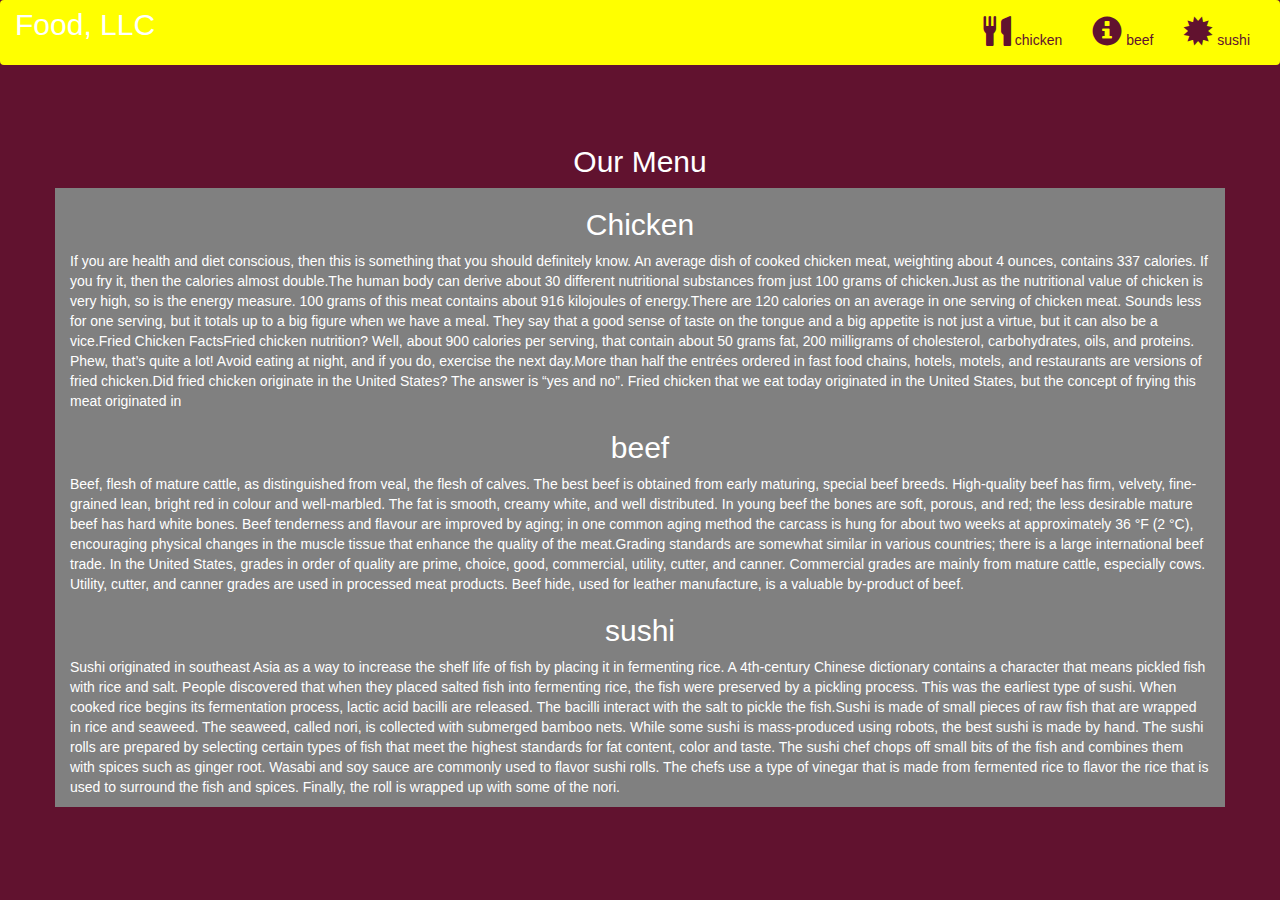
<file: assignment 3/index.html>
<!DOCTYPE html>
<html lang="en">
<head>
  <title>module3 assignment</title>
  <meta charset="utf-8">
  <meta name="viewport" content="width=device-width, initial-scale=1">
  <link rel="stylesheet" href="https://maxcdn.bootstrapcdn.com/bootstrap/3.4.1/css/bootstrap.min.css">
  <link rel="stylesheet" type="text/css" href="style.css">
  <script src="https://ajax.googleapis.com/ajax/libs/jquery/3.5.1/jquery.min.js"></script>
  <script src="https://maxcdn.bootstrapcdn.com/bootstrap/3.4.1/js/bootstrap.min.js"></script>
</head>
<body>

<nav class="navbar navbar-inverse">
  <div class="container-fluid">
    <div class="navbar-header">
      <button type="button" class="navbar-toggle" data-toggle="collapse" data-target="#myNavbar">
        <span class="icon-bar"></span>
        <span class="icon-bar"></span>
        <span class="icon-bar"></span>                        
      </button>
      <a class="navbar-brand" href="#" >Food, LLC</a>
    </div>
    <div class="collapse navbar-collapse" id="myNavbar">
    
      <ul class="nav navbar-nav navbar-right" >
        <li style>
        <a href="#" > 
        <span class="glyphicon glyphicon-cutlery"></span> chicken</a>
        </li>
        <li>
        <a href="#" >
        <span class="glyphicon glyphicon-info-sign"></span> beef</a>
        </li>
        <li>
        <a href="#">
        <span class="glyphicon glyphicon-certificate"></span> sushi</a>
        </li>
      </ul>
    </div>
  </div>
</nav>
<br>
<br>  
<h1><p class="text-center">Our Menu</p></h1>


<div id="main-content" class="container">
  <div id="home-tiles" class="row">
      <div class="col-md-12 col-sm-12 col-xs-12">
            
            <p id="chickstory">
          <h2>Chicken</h2>
              If you are health and diet conscious, then this is something that you should definitely know. An average dish of cooked chicken meat, weighting about 4 ounces, contains 337 calories. If you fry it, then the calories almost double.The human body can derive about 30 different nutritional substances from just 100 grams of chicken.Just as the nutritional value of chicken is very high, so is the energy measure. 100 grams of this meat contains about 916 kilojoules of energy.There are 120 calories on an average in one serving of chicken meat. Sounds less for one serving, but it totals up to a big figure when we have a meal. They say that a good sense of taste on the tongue and a big appetite is not just a virtue, but it can also be a vice.Fried Chicken FactsFried chicken nutrition? Well, about 900 calories per serving, that contain about 50 grams fat, 200 milligrams of cholesterol, carbohydrates, oils, and proteins. Phew, that’s quite a lot! Avoid eating at night, and if you do, exercise the next day.More than half the entrées ordered in fast food chains, hotels, motels, and restaurants are versions of fried chicken.Did fried chicken originate in the United States? The answer is “yes and no”. Fried chicken that we eat today originated in the United States, but the concept of frying this meat originated in 
              </p>
              <p id=beefs>
                <h2> beef</h2>

              Beef, flesh of mature cattle, as distinguished from veal, the flesh of calves. The best beef is obtained from early maturing, special beef breeds. High-quality beef has firm, velvety, fine-grained lean, bright red in colour and well-marbled. The fat is smooth, creamy white, and well distributed. In young beef the bones are soft, porous, and red; the less desirable mature beef has hard white bones. Beef tenderness and flavour are improved by aging; in one common aging method the carcass is hung for about two weeks at approximately 36 °F (2 °C), encouraging physical changes in the muscle tissue that enhance the quality of the meat.Grading standards are somewhat similar in various countries; there is a large international beef trade. In the United States, grades in order of quality are prime, choice, good, commercial, utility, cutter, and canner. Commercial grades are mainly from mature cattle, especially cows. Utility, cutter, and canner grades are used in processed meat products. Beef hide, used for leather manufacture, is a valuable by-product of beef.

          </p>
                <p id=sushi>
                <h2> sushi</h2>
                      Sushi originated in southeast Asia as a way to increase the shelf life of fish by placing it in fermenting rice. A 4th-century Chinese dictionary contains a character that means pickled fish with rice and salt. People discovered that when they placed salted fish into fermenting rice, the fish were preserved by a pickling process. This was the earliest type of sushi. When cooked rice begins its fermentation process, lactic acid bacilli are released. The bacilli interact with the salt to pickle the fish.Sushi is made of small pieces of raw fish that are wrapped in rice and seaweed. The seaweed, called nori, is collected with submerged bamboo nets. While some sushi is mass-produced using robots, the best sushi is made by hand. The sushi rolls are prepared by selecting certain types of fish that meet the highest standards for fat content, color and taste. The sushi chef chops off small bits of the fish and combines them with spices such as ginger root. Wasabi and soy sauce are commonly used to flavor sushi rolls. The chefs use a type of vinegar that is made from fermented rice to flavor the rice that is used to surround the fish and spices. Finally, the roll is wrapped up with some of the nori.


               </p>
      </div>
    </div>
</div>

</body>
</html>
</file>
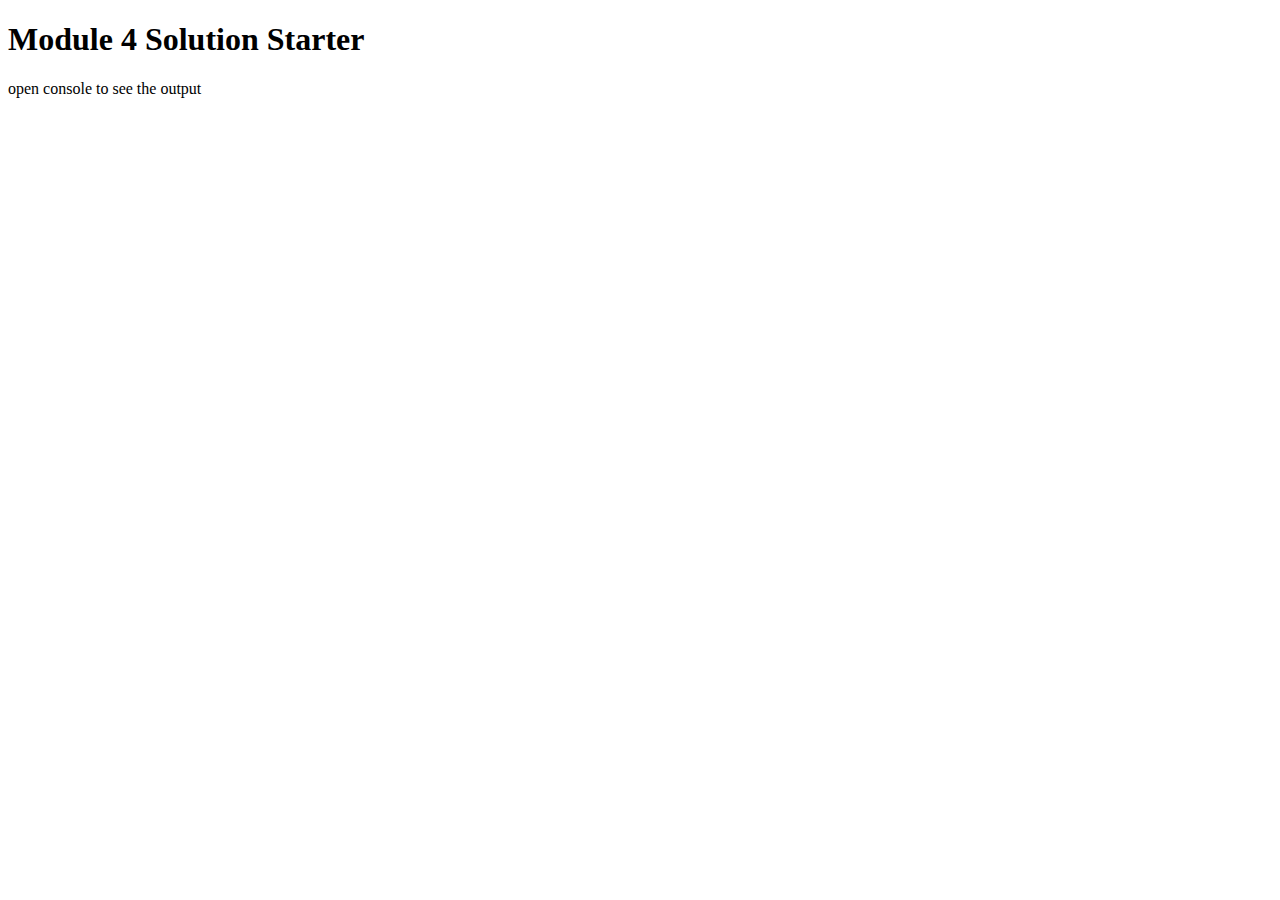
<file: assignment 4/index.html>
<!DOCTYPE html>
<html>
<head>
  <meta charset="utf-8">
  <title>Module 4 assignment</title>
  <script src="SpeakHello.js"></script>
  <script src="SpeakgoodBye.js"></script>
  <script src="script.js"></script>
</head>
<body>
  <h1>Module 4 Solution Starter</h1>
  <p>open console to see the output</p>
</body>
</html>
</file>
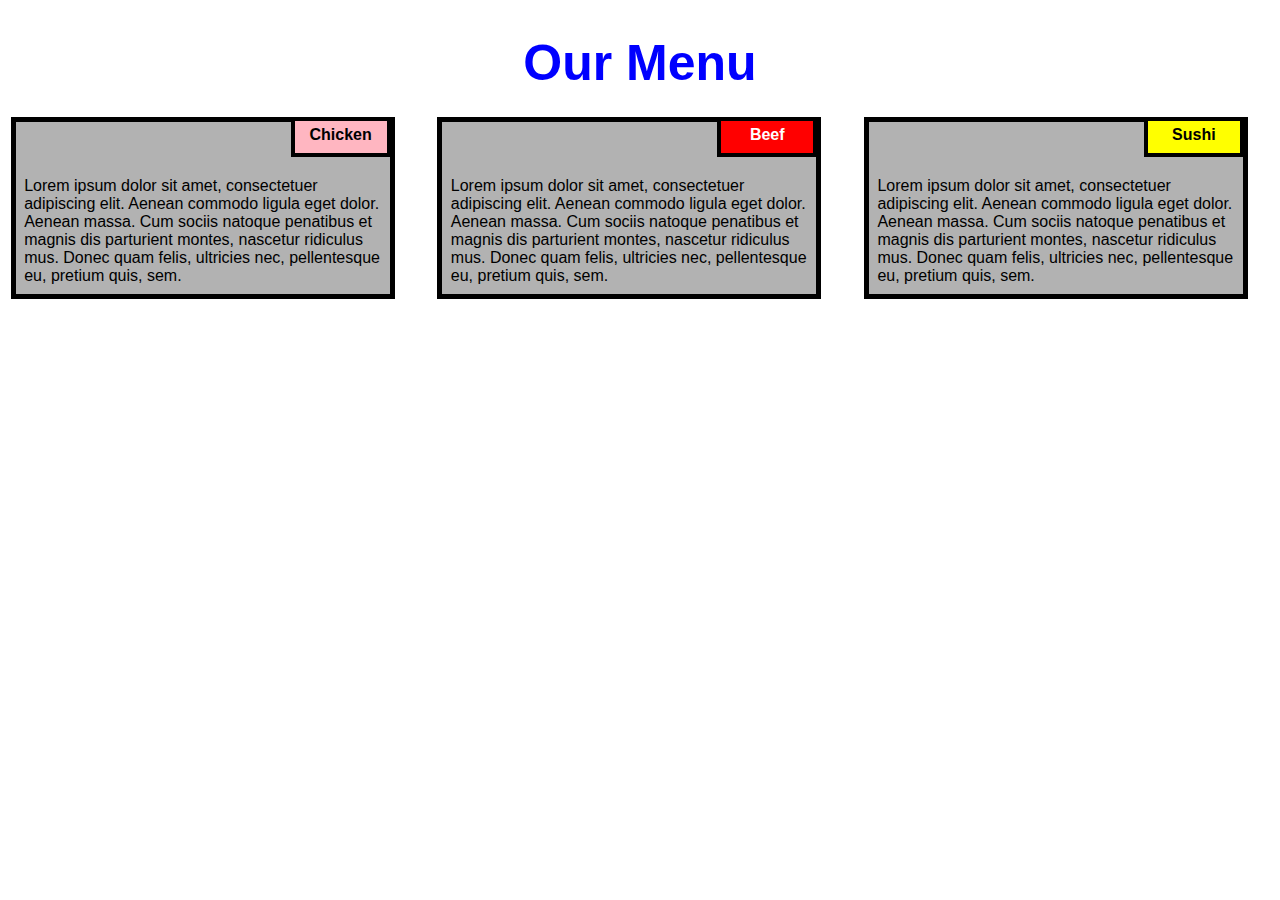
<file: module2-assignment/index.html>
<!DOCTYPE html>
<html>
<head>

<title>Responsive Layout</title>
<meta name="viewport" content="width=device-width, initial-scale=1">
<link rel="stylesheet" type="text/css" href="style1.css">

</head>
<body>
<h1>Our Menu</h1>



  <div class="col-lg-4 col-md-6 col-sm-12">
  	<div class="boxes">
  		<p class="item-name color1">Chicken</p>
  		<p class="content">Lorem ipsum dolor sit amet, consectetuer adipiscing elit. Aenean commodo ligula eget dolor. Aenean massa. Cum sociis natoque penatibus et magnis dis parturient montes, nascetur ridiculus mus. Donec quam felis, ultricies nec, pellentesque eu, pretium quis, sem.</p>
  	</div>
  </div>

  <div class="col-lg-4 col-md-6 col-sm-12">
  	<div class="boxes">
   		<p class="item-name color2">Beef</p>
   		<p class="content">Lorem ipsum dolor sit amet, consectetuer adipiscing elit. Aenean commodo ligula eget dolor. Aenean massa. Cum sociis natoque penatibus et magnis dis parturient montes, nascetur ridiculus mus. Donec quam felis, ultricies nec, pellentesque eu, pretium quis, sem.</p>
  	</div>
  </div>

  <div class="col-lg-4 col-md-12 col-sm-12">
  	<div class="boxes">
  		<p class="item-name color3">Sushi</p>
  		<p class="content">Lorem ipsum dolor sit amet, consectetuer adipiscing elit. Aenean commodo ligula eget dolor. Aenean massa. Cum sociis natoque penatibus et magnis dis parturient montes, nascetur ridiculus mus. Donec quam felis, ultricies nec, pellentesque eu, pretium quis, sem.</p>
  	</div>	
  </div>

</body>
</html>
</file>
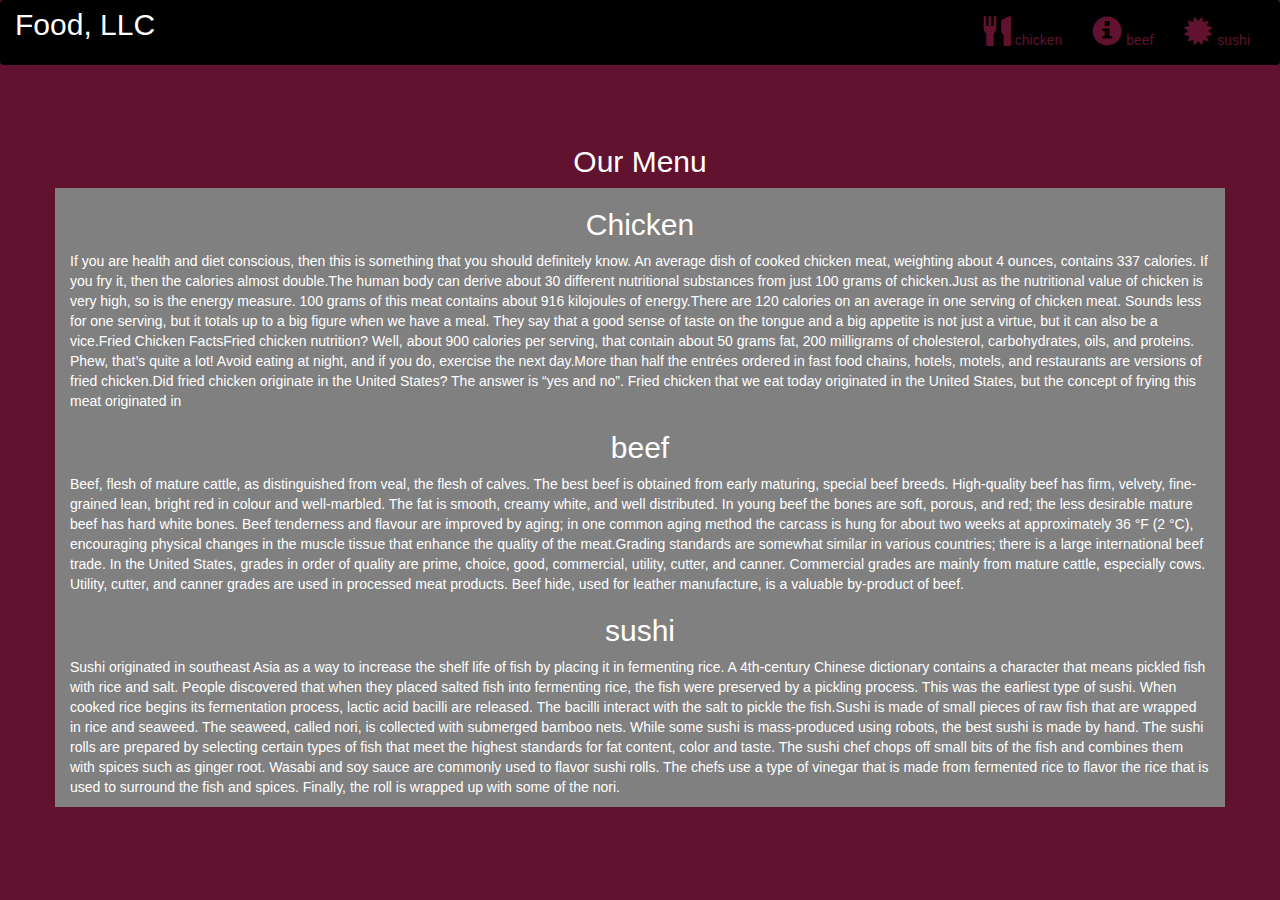
<file: module3 assignment/index.html>
<!DOCTYPE html>
<html lang="en">
<head>
  <title>Bootstrap Example</title>
  <meta charset="utf-8">
  <meta name="viewport" content="width=device-width, initial-scale=1">
  <link rel="stylesheet" href="https://maxcdn.bootstrapcdn.com/bootstrap/3.4.1/css/bootstrap.min.css">
  <link rel="stylesheet" type="text/css" href="style.css">
  <script src="https://ajax.googleapis.com/ajax/libs/jquery/3.5.1/jquery.min.js"></script>
  <script src="https://maxcdn.bootstrapcdn.com/bootstrap/3.4.1/js/bootstrap.min.js"></script>
</head>
<body>

<nav class="navbar navbar-inverse">
  <div class="container-fluid">
    <div class="navbar-header">
      <button type="button" class="navbar-toggle" data-toggle="collapse" data-target="#myNavbar">
        <span class="icon-bar"></span>
        <span class="icon-bar"></span>
        <span class="icon-bar"></span>                        
      </button>
      <a class="navbar-brand" href="#" >Food, LLC</a>
    </div>
    <div class="collapse navbar-collapse" id="myNavbar">
    
      <ul class="nav navbar-nav navbar-right" >
        <li style>
        <a href="#" > 
        <span class="glyphicon glyphicon-cutlery"></span> chicken</a>
        </li>
        <li>
        <a href="#" >
        <span class="glyphicon glyphicon-info-sign"></span> beef</a>
        </li>
        <li>
        <a href="#">
        <span class="glyphicon glyphicon-certificate"></span> sushi</a>
        </li>
      </ul>
    </div>
  </div>
</nav>
<br>
<br>  
<h1><p class="text-center">Our Menu</p></h1>


<div id="main-content" class="container">
  <div id="home-tiles" class="row">
      <div class="col-md-12 col-sm-12 col-xs-12">
            
            <p id="chickstory">
          <h2>Chicken</h2>
              If you are health and diet conscious, then this is something that you should definitely know. An average dish of cooked chicken meat, weighting about 4 ounces, contains 337 calories. If you fry it, then the calories almost double.The human body can derive about 30 different nutritional substances from just 100 grams of chicken.Just as the nutritional value of chicken is very high, so is the energy measure. 100 grams of this meat contains about 916 kilojoules of energy.There are 120 calories on an average in one serving of chicken meat. Sounds less for one serving, but it totals up to a big figure when we have a meal. They say that a good sense of taste on the tongue and a big appetite is not just a virtue, but it can also be a vice.Fried Chicken FactsFried chicken nutrition? Well, about 900 calories per serving, that contain about 50 grams fat, 200 milligrams of cholesterol, carbohydrates, oils, and proteins. Phew, that’s quite a lot! Avoid eating at night, and if you do, exercise the next day.More than half the entrées ordered in fast food chains, hotels, motels, and restaurants are versions of fried chicken.Did fried chicken originate in the United States? The answer is “yes and no”. Fried chicken that we eat today originated in the United States, but the concept of frying this meat originated in 
              </p>
              <p id=beefs>
                <h2> beef</h2>

              Beef, flesh of mature cattle, as distinguished from veal, the flesh of calves. The best beef is obtained from early maturing, special beef breeds. High-quality beef has firm, velvety, fine-grained lean, bright red in colour and well-marbled. The fat is smooth, creamy white, and well distributed. In young beef the bones are soft, porous, and red; the less desirable mature beef has hard white bones. Beef tenderness and flavour are improved by aging; in one common aging method the carcass is hung for about two weeks at approximately 36 °F (2 °C), encouraging physical changes in the muscle tissue that enhance the quality of the meat.Grading standards are somewhat similar in various countries; there is a large international beef trade. In the United States, grades in order of quality are prime, choice, good, commercial, utility, cutter, and canner. Commercial grades are mainly from mature cattle, especially cows. Utility, cutter, and canner grades are used in processed meat products. Beef hide, used for leather manufacture, is a valuable by-product of beef.

          </p>
                <p id=sushi>
                <h2> sushi</h2>
                      Sushi originated in southeast Asia as a way to increase the shelf life of fish by placing it in fermenting rice. A 4th-century Chinese dictionary contains a character that means pickled fish with rice and salt. People discovered that when they placed salted fish into fermenting rice, the fish were preserved by a pickling process. This was the earliest type of sushi. When cooked rice begins its fermentation process, lactic acid bacilli are released. The bacilli interact with the salt to pickle the fish.Sushi is made of small pieces of raw fish that are wrapped in rice and seaweed. The seaweed, called nori, is collected with submerged bamboo nets. While some sushi is mass-produced using robots, the best sushi is made by hand. The sushi rolls are prepared by selecting certain types of fish that meet the highest standards for fat content, color and taste. The sushi chef chops off small bits of the fish and combines them with spices such as ginger root. Wasabi and soy sauce are commonly used to flavor sushi rolls. The chefs use a type of vinegar that is made from fermented rice to flavor the rice that is used to surround the fish and spices. Finally, the roll is wrapped up with some of the nori.


               </p>
      </div>
    </div>
</div>

</body>
</html>
</file>
<file: assignment 3/style.css>
*{
	margin: 0;
	padding: 0;
	
}
.navbar{

border: none;
background-color: yellow;
color: #61122F;
}
body{
	background-color: #61122F;
	color: white;
}
.glyphicon{
	font-size: 30px;
	color:#61122F; 
}

.center{
	width: 90%;
	background-color: grey;

}
.container
{
	background-color: grey;
}
.text-center{
	font-size: 30px;
}

h2{
	text-align: center;
}
#myNavbar ul li a {
	color: #61122F;
}
.navbar-brand{
font-size: 30px;	
}
</file>
<file: module2-assignment/style1.css>
* {
  box-sizing: border-box;
}

body{
	margin: 0;
	padding: 0;
  font-family: "Comic Sans MS", cursive, sans-serif;
}

.row{
  margin-top: 5%;
  margin-bottom: 5%;
}

h1 {
  margin-bottom: 15px;
  text-align: center;
  color: blue;
  font-size: 50px;
}


.boxes{
  width: 100%;
  overflow: none;
}


.item-name{
  overflow: none;
  text-align: center;
  border: 4px solid black;
  width: 100px;
  height: 40px;
  padding: 5px;
  float: right;
  margin-right: 36px;
  margin-top: 0px;
  font-weight: bold;
  position: relative;
}

.content{
  border: 5px solid black;
  width: 90%;
  height: auto;
  margin: 2.5%;
  color: black
  font-size: 25px;
  padding: 2%;
  padding-top: 55px;
  background-color: rgba(0,0,0,0.3);
}

.color1{
  background-color: #FFB6C1;
}

.color2{
  color: white;
  background-color: #FF0000;
}
.color3{
  background-color: #FFFF00;
}


/********** Large devices only **********/
@media (min-width: 992px) {
  .col-lg-4 {
  	float: left;
    width: 33.33%;
  }
}
/********** Medium devices only **********/
@media (min-width: 768px) and (max-width: 991px) {
  .col-md-6,.col-md-12 {
    float: left;
  }
  .col-md-6 {
    width: 50%;
  }
  .col-md-12 {
    margin-left: -10px;
    width: 100%;
  }
  .color3{
    margin-right: 65px;
    width: 100px;
  }
}

@media (min-width: 0px) and (max-width: 767px) {
  .col-sm-12 {
  	float: left;
    width: 100%;
  }
  .item-name{
    margin-right: 30px;
  }
}
</file>
<file: module3 assignment/style.css>
*{
	margin: 0;
	padding: 0;
	
}
.navbar{

border: none;
background-color: black;
color: #61122F;
}
body{
	background-color: #61122F;
	color: white;
}
.glyphicon{
	font-size: 30px;
	color:#61122F; 
}

.center{
	width: 90%;
	background-color: grey;

}
.container
{
	background-color: grey;
}
.text-center{
	font-size: 30px;
}

h2{
	text-align: center;
}
#myNavbar ul li a {
	color: #61122F;
}
.navbar-brand{
font-size: 30px;	
}
</file>
